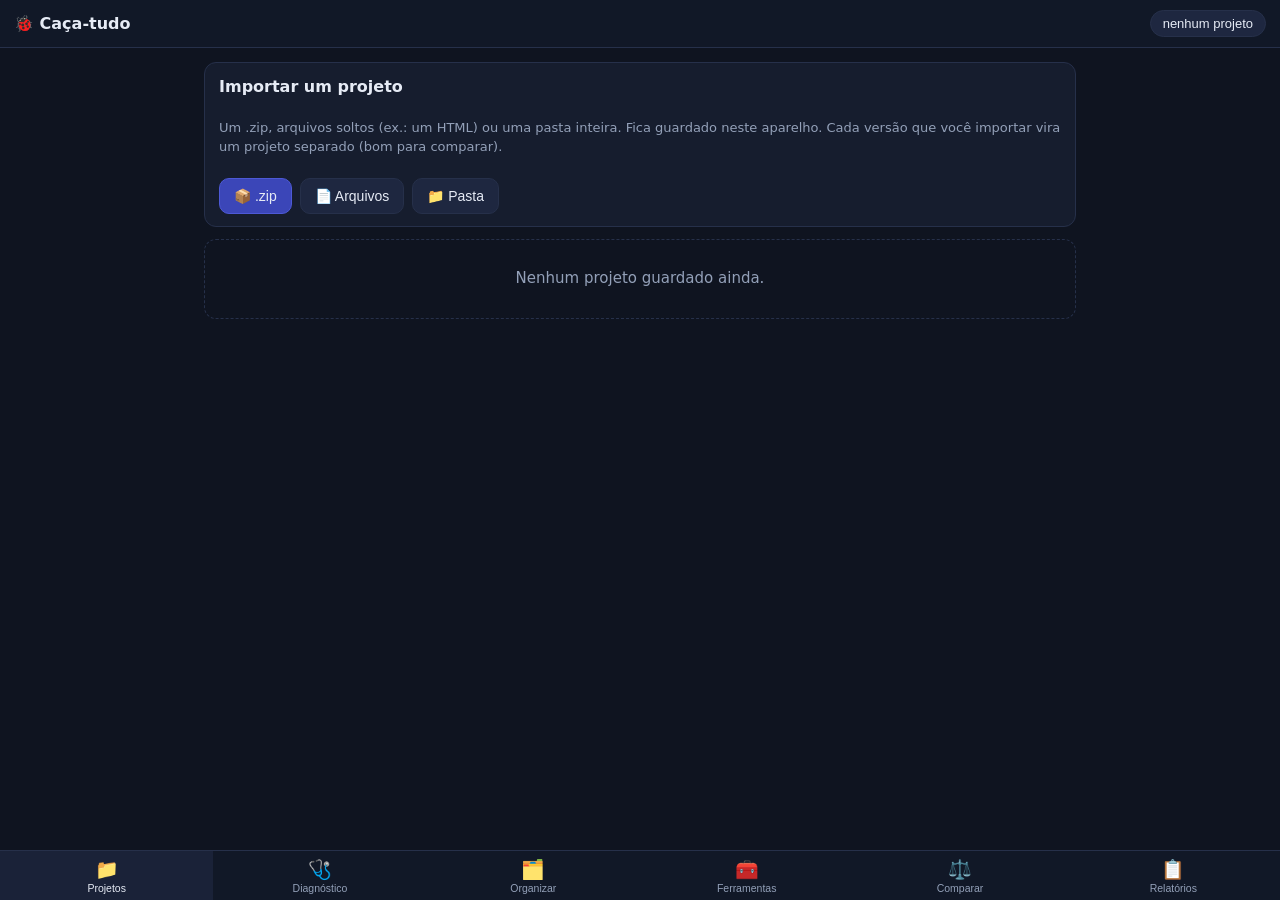
<file: index.html>
<!doctype html>
<html lang="pt-BR">
<head>
<meta charset="utf-8">
<meta name="viewport" content="width=device-width, initial-scale=1, viewport-fit=cover">
<title>Caça-tudo</title>
<link rel="stylesheet" href="css/app.css">
  <!-- PWA:inicio (gerado pelo Mini SK — pode refazer no painel 📱 PWA) -->
  <link rel="manifest" href="manifest.json">
  <meta name="theme-color" content="#0f1420">
  <meta name="mobile-web-app-capable" content="yes">
  <meta name="apple-mobile-web-app-capable" content="yes">
  <meta name="apple-mobile-web-app-status-bar-style" content="black-translucent">
  <meta name="apple-mobile-web-app-title" content="Caça-tudo">
  <link rel="icon" href="favicon.ico" sizes="any">
  <link rel="icon" href="icons/icon.svg" type="image/svg+xml">
  <link rel="apple-touch-icon" href="icons/apple-touch-icon.png">
  <script>
    if ('serviceWorker' in navigator && location.protocol.indexOf('http') === 0) {
      addEventListener('load', function () { navigator.serviceWorker.register('service-worker.js').catch(function (e) { console.warn('Service worker:', e); }); });
    }
  </script>
  <!-- PWA:fim -->
</head>
<body>
  <header id="topo">
    <span class="logo">🐞 Caça-tudo</span>
    <button id="topo-proj" class="chip" title="Projeto em uso (toque para trocar)">nenhum projeto</button>
  </header>

  <main id="corpo">
    <section class="tela" data-tela="projetos" id="tela-projetos"></section>
    <section class="tela" data-tela="diagnostico" id="tela-diagnostico" hidden></section>
    <section class="tela" data-tela="organizar" id="tela-organizar" hidden></section>
    <section class="tela" data-tela="ferramentas" id="tela-ferramentas" hidden></section>
    <section class="tela" data-tela="comparar" id="tela-comparar" hidden></section>
    <section class="tela" data-tela="relatorios" id="tela-relatorios" hidden></section>
    <section class="tela tela-ferr" data-tela="ferramenta" hidden>
      <div class="ferr-barra">
        <button class="btn small" id="ferr-voltar">← Voltar</button>
        <b id="ferr-titulo" class="grow"></b>
        <button class="btn small" id="ferr-mandar" title="Entregar o projeto em uso de novo">📥 Projeto</button>
        <button class="btn small primary" id="ferr-guardar">📌 Guardar relatório</button>
      </div>
      <div id="ferr-host"></div>
    </section>
  </main>

  <nav id="abas">
    <button data-aba="projetos">📁<span>Projetos</span></button>
    <button data-aba="diagnostico">🩺<span>Diagnóstico</span></button>
    <button data-aba="organizar">🗂️<span>Organizar</span></button>
    <button data-aba="ferramentas">🧰<span>Ferramentas</span></button>
    <button data-aba="comparar">⚖️<span>Comparar</span></button>
    <button data-aba="relatorios">📋<span>Relatórios</span></button>
  </nav>

  <script src="js/00-core.js"></script>
  <script src="js/20-zip.js"></script>
  <script src="js/30-projeto.js"></script>
  <script src="ferramentas/cirurgiao.js"></script>
  <script src="ferramentas/projeto-lab.js"></script>
  <script src="ferramentas/analisador-universal.js"></script>
  <script src="ferramentas/triagem.js"></script>
  <script src="ferramentas/gerador-eas.js"></script>
  <script src="ferramentas/limpador.js"></script>
  <script src="ferramentas/ai-code-studio.js"></script>
  <script src="ferramentas/perito.js"></script>
  <script src="lib/diff.min.js"></script>
  <script src="js/40-ferramentas.js"></script>
  <script src="js/50-relatorios.js"></script>
  <script src="js/60-comparar.js"></script>
  <script src="js/lib/plano-core.js"></script>
  <script src="js/lib/expo-core.js"></script>
  <script src="js/lib/organizar-core.js"></script>
  <script src="js/45-organizar.js"></script>
<script src="js/99-app.js"></script>
</body>
</html>
</file>
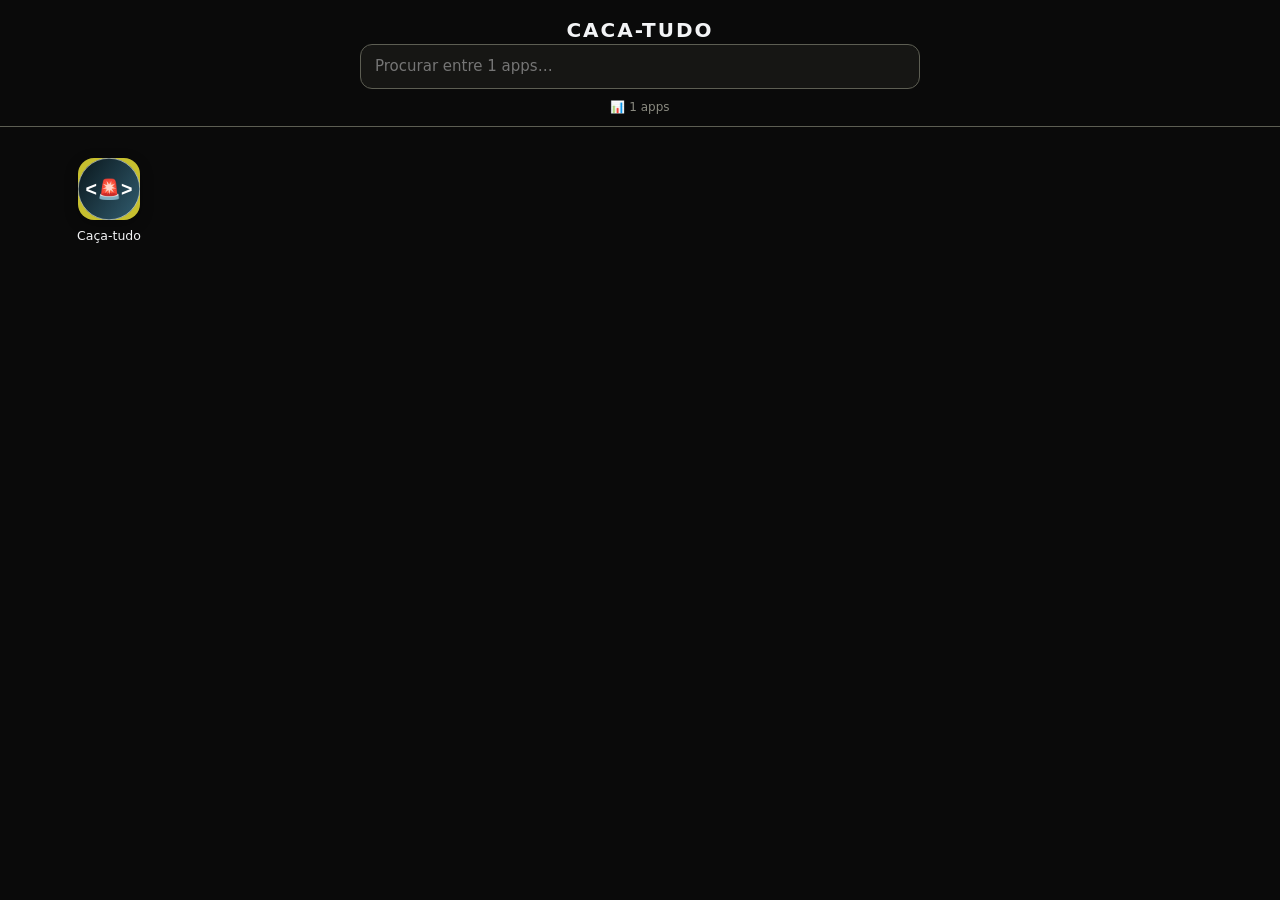
<file: hub.html>
<!doctype html>
<!-- SK-HUB -->
<html lang="pt-BR">
<head>
  <meta charset="utf-8">
  <meta name="viewport" content="width=device-width, initial-scale=1, viewport-fit=cover">
  <title>Caca-Tudo</title>
  <style>
    :root{--bg:#0a0a0a;--card:#161614;--line:#5d5e53;--tx:#f3f4f6;--mut:#8a8a80;--acc:#a3a082}
    *{box-sizing:border-box}body{margin:0;background:var(--bg);color:var(--tx);font:15px/1.4 system-ui,-apple-system,"Segoe UI",Roboto,sans-serif;padding:env(safe-area-inset-top) 0 24px}
    header{position:sticky;top:0;background:var(--bg);padding:16px 16px 10px;z-index:2;border-bottom:1px solid var(--line);text-align:center}
    .logo{width:72px;height:72px;border-radius:50%;margin:0 auto 10px;display:grid;place-items:center;background:var(--acc);color:var(--bg);font:bold 34px Georgia,serif;box-shadow:0 0 30px color-mix(in srgb,var(--acc) 35%,transparent);border:2px solid #fff}
    h1{margin:0;font-size:20px;letter-spacing:2px;text-transform:uppercase}.sub{color:var(--acc);font-size:12px;letter-spacing:2px;margin:4px 0 10px}
    input{width:100%;max-width:560px;padding:11px 14px;border-radius:12px;border:1px solid var(--line);background:var(--card);color:var(--tx);font:inherit}
    .grid{display:grid;grid-template-columns:repeat(auto-fill,minmax(96px,1fr));gap:12px;padding:16px;max-width:1200px;margin:0 auto}
    a.app{display:flex;flex-direction:column;align-items:center;gap:8px;text-decoration:none;color:var(--tx);padding:14px 6px;border-radius:14px;border:1px solid transparent;transition:.15s}
    a.app:hover,a.app:focus{background:var(--card);border-color:var(--line);outline:none;transform:translateY(-2px)}
    .ic{width:62px;height:62px;border-radius:16px;display:grid;place-items:center;font-weight:800;font-size:23px;color:#fff;overflow:hidden;box-shadow:0 4px 14px rgba(0,0,0,.3)}
    .ic.em{background:var(--card)!important;border:1px solid var(--line);font-size:32px}
    .ic img{width:100%;height:100%;object-fit:cover}
    .nm{font-size:12.5px;text-align:center;line-height:1.25;word-break:break-word;display:-webkit-box;-webkit-line-clamp:2;-webkit-box-orient:vertical;overflow:hidden}
    .ds{font-size:10.5px;color:var(--mut);text-align:center}
    .vazio{color:var(--mut);padding:30px 16px;text-align:center;grid-column:1/-1}
    .info{text-align:center;color:var(--mut);font-size:12px;margin-top:10px}
    .links{display:flex;gap:10px;justify-content:center;flex-wrap:wrap;padding:0 16px}
    .links a{color:var(--tx);text-decoration:none;font-size:13px;padding:9px 16px;border:1px solid var(--line);border-radius:30px}
    .links a:hover{background:var(--acc);color:var(--bg)}
    #inst{position:fixed;right:16px;bottom:16px;padding:13px 20px;border:0;border-radius:40px;background:var(--acc);color:var(--bg);font-weight:bold;font-size:15px;box-shadow:0 6px 20px rgba(0,0,0,.4);display:none;cursor:pointer}
  </style>
  <!-- PWA:inicio (gerado pelo Mini SK — pode refazer no painel 📱 PWA) -->
  <link rel="manifest" href="hub.webmanifest">
  <meta name="theme-color" content="#5d5e53">
  <meta name="mobile-web-app-capable" content="yes">
  <meta name="apple-mobile-web-app-capable" content="yes">
  <meta name="apple-mobile-web-app-status-bar-style" content="black-translucent">
  <meta name="apple-mobile-web-app-title" content="Caca-Tudo">
  <link rel="icon" href="favicon.ico" sizes="any">
  <link rel="icon" href="icons/icon.svg" type="image/svg+xml">
  <link rel="apple-touch-icon" href="icons/apple-touch-icon.png">
  <script>
    if ('serviceWorker' in navigator && location.protocol.indexOf('http') === 0) {
      addEventListener('load', function () { navigator.serviceWorker.register('service-worker.js').catch(function (e) { console.warn('Service worker:', e); }); });
    }
  </script>
  <!-- PWA:fim -->
</head>
<body>
  <header><h1>Caca-Tudo</h1><input id="q" type="search" placeholder="Procurar entre 1 apps…" autocomplete="off"><div class="info" id="info"></div></header>
  <main class="grid" id="g"></main>
  <button id="inst">📥 Instalar app</button>
  <script>
    // Lista gravada pelo Mini SK — está DENTRO deste arquivo, não no navegador.
    // Funciona igual em qualquer celular e depois de instalar.
    var APPS = [
 {
  "n": "Caça-tudo",
  "d": "",
  "u": "index.html",
  "i": "icons/icon.svg",
  "e": "",
  "c": "hsl(57 62% 48%)",
  "l": "CT"
 }
];
    var g = document.getElementById('g'), q = document.getElementById('q');
    function rec(){ try { return JSON.parse(localStorage.getItem('hub-recentes') || '[]'); } catch (e) { return []; } }
    function esc(s){ return String(s).replace(/[&<>"]/g, function(c){ return {'&':'&amp;','<':'&lt;','>':'&gt;','"':'&quot;'}[c]; }); }
    function card(a){ var ic = a.e ? '<span class="ic em">' + esc(a.e) + '</span>' : '<span class="ic" style="background:' + a.c + '">' + (a.i ? '<img src="' + esc(a.i) + '" alt="" loading="lazy" onerror="this.parentNode.textContent=\'' + esc(a.l) + '\'">' : esc(a.l)) + '</span>';
      return '<a class="app" href="' + esc(a.u) + '" data-u="' + esc(a.u) + '">' + ic + '<span class="nm">' + esc(a.n) + '</span>' + (a.d ? '<span class="ds">' + esc(a.d) + '</span>' : '') + '</a>'; }
    function show(){ var t = q.value.trim().toLowerCase(); var r = rec(); var list = APPS.filter(function(a){ return !t || (a.n + ' ' + a.d + ' ' + a.u).toLowerCase().indexOf(t) >= 0; });
      if (!t) list.sort(function(a,b){ var x = r.indexOf(a.u), y = r.indexOf(b.u); return (x < 0 ? 999 : x) - (y < 0 ? 999 : y); });
      g.innerHTML = list.map(card).join('') || '<p class="vazio">Nada encontrado.</p>';
      document.getElementById('info').textContent = '📊 ' + APPS.length + ' apps' + (!t && r.length ? ' · os usados por último aparecem primeiro' : ''); }
    g.addEventListener('click', function(e){ var a = e.target.closest('a.app'); if (!a) return; var r = rec().filter(function(u){ return u !== a.dataset.u; }); r.unshift(a.dataset.u); try { localStorage.setItem('hub-recentes', JSON.stringify(r.slice(0, 30))); } catch (e) {} });
    q.addEventListener('input', show); show();
    var ev; addEventListener('beforeinstallprompt', function(e){ e.preventDefault(); ev = e; document.getElementById('inst').style.display = 'block'; });
    document.getElementById('inst').onclick = function(){ if (ev) { ev.prompt(); ev = null; this.style.display = 'none'; } };
  </script>
</body>
</html>
</file>
<file: css/app.css>
/* Caça-tudo — aparência. Cores do Mini SK (escuro), letras legíveis no celular. */
:root {
  --bg: #0f1420; --card: #161d2e; --linha: #26304a; --txt: #e6ebf5; --muted: #93a0b8;
  --acc: #7c8cff; --bom: #4ade80; --meio: #fbbf24; --ruim: #f87171;
  --raio: 12px;
}
* { box-sizing: border-box; }
html, body { height: 100%; margin: 0; }
body { background: var(--bg); color: var(--txt); font: 15px/1.45 system-ui, -apple-system, "Segoe UI", Roboto, sans-serif; display: flex; flex-direction: column; overflow: hidden; }
[hidden] { display: none !important; }
code, pre { font-family: ui-monospace, "Cascadia Mono", Menlo, monospace; font-size: 12.5px; }
code { background: #0b1019; padding: 1px 5px; border-radius: 5px; word-break: break-all; }

#topo { display: flex; align-items: center; gap: 10px; padding: 10px 14px; padding-top: max(10px, env(safe-area-inset-top)); border-bottom: 1px solid var(--linha); background: #111827; }
.logo { font-weight: 700; font-size: 16px; white-space: nowrap; }
.chip { margin-left: auto; max-width: 60vw; overflow: hidden; text-overflow: ellipsis; white-space: nowrap; background: #1e2740; color: var(--txt); border: 1px solid var(--linha); border-radius: 999px; padding: 5px 12px; font-size: 13px; }

#corpo { flex: 1; overflow: auto; -webkit-overflow-scrolling: touch; }
.tela { padding: 14px; max-width: 900px; margin: 0 auto; display: flex; flex-direction: column; gap: 12px; }
.tela-ferr { max-width: none; padding: 0; height: 100%; gap: 0; }
body.modo-ferramenta #corpo { overflow: hidden; }
.ferr-barra { display: flex; align-items: center; gap: 8px; padding: 8px 10px; border-bottom: 1px solid var(--linha); background: #111827; flex-wrap: wrap; }
#ferr-host { flex: 1; position: relative; min-height: 0; }
.ferr-frame { position: absolute; inset: 0; width: 100%; height: 100%; border: 0; background: #fff; }

#abas { display: flex; border-top: 1px solid var(--linha); background: #111827; padding-bottom: env(safe-area-inset-bottom); }
#abas button { flex: 1; background: none; border: 0; color: var(--muted); padding: 7px 2px 6px; font-size: 19px; display: flex; flex-direction: column; align-items: center; gap: 1px; }
#abas button span { font-size: 10.5px; white-space: nowrap; }
#abas button.ativa { color: var(--txt); background: #1a2238; }

.card { background: var(--card); border: 1px solid var(--linha); border-radius: var(--raio); padding: 12px 14px; display: flex; flex-direction: column; gap: 8px; }
.card h3 { margin: 0; font-size: 16px; }
h3.sub { margin: 6px 0 0; font-size: 15px; color: var(--muted); }
.card.ativo { border-color: var(--acc); }
.stack { display: flex; flex-direction: column; gap: 10px; }
.row { display: flex; align-items: center; gap: 8px; }
.row.wrap { flex-wrap: wrap; }
.grow { flex: 1; min-width: 0; }
.muted { color: var(--muted); }
.small { font-size: 13px; }
.vazio { text-align: center; color: var(--muted); padding: 28px 12px; border: 1px dashed var(--linha); border-radius: var(--raio); }
.aviso { background: #2a2310; border: 1px solid #5c4a14; padding: 10px; border-radius: 10px; margin: 0; }
.erro { color: var(--ruim); }

.btn { background: #1e2740; color: var(--txt); border: 1px solid var(--linha); border-radius: 10px; padding: 9px 14px; font-size: 14px; cursor: pointer; }
.btn.small { padding: 6px 10px; font-size: 13px; }
.btn.primary { background: #3b46b8; border-color: #4d59d6; }
.btn.danger { background: #3a1620; border-color: #6b2232; color: #fecaca; }
.btn:active { transform: translateY(1px); }
.btn:disabled { opacity: .5; }

.tag { display: inline-block; font-size: 11.5px; padding: 1px 8px; border-radius: 999px; background: #22305a; color: #c7d2fe; white-space: nowrap; }
.tag.laranja { background: #4a2f0f; color: #fed7aa; }

.grade { display: grid; grid-template-columns: repeat(auto-fill, minmax(160px, 1fr)); gap: 10px; }
.cartao-ferr { background: var(--card); color: var(--txt); border: 1px solid var(--linha); border-radius: var(--raio); padding: 14px 12px; text-align: left; display: flex; flex-direction: column; gap: 4px; position: relative; font-size: 14px; }
.cartao-ferr .ic { font-size: 26px; }
.cartao-ferr .tag { position: absolute; top: 8px; right: 8px; }

.idx { border-top: 1px solid var(--linha); padding-top: 8px; display: flex; flex-direction: column; gap: 4px; }
.idx:first-of-type { border-top: 0; padding-top: 0; }
.linha { font-size: 14px; margin: 0; }
.linha.ruim { color: #fecaca; } .linha.meio { color: #fde68a; } .linha.bom { color: #bbf7d0; }

.tabela-rolar { overflow-x: auto; }
table.tab { border-collapse: collapse; width: 100%; font-size: 13.5px; }
table.tab th, table.tab td { border-bottom: 1px solid var(--linha); padding: 6px 8px; text-align: left; vertical-align: top; }
table.tab td.c { text-align: center; }
table.tab tr.dif td { background: #2a2310; }
ul.lista { margin: 4px 0 0; padding-left: 20px; display: flex; flex-direction: column; gap: 3px; font-size: 13.5px; }
details summary { cursor: pointer; padding: 4px 0; }
.chk-linha { display: flex; gap: 10px; align-items: flex-start; background: var(--card); border: 1px solid var(--linha); border-radius: 10px; padding: 10px; }
.chk-linha input { width: 20px; height: 20px; margin-top: 2px; }
pre.rel-texto { white-space: pre-wrap; word-break: break-word; background: #0b1019; border-radius: 8px; padding: 10px; max-height: 60vh; overflow: auto; margin: 0; }

/* janelas e avisos (mesmos nomes do Mini SK) */
.modal-wrap { position: fixed; inset: 0; background: rgba(0,0,0,.55); display: flex; align-items: center; justify-content: center; z-index: 50; padding: 16px; }
.modal { background: var(--card); border: 1px solid var(--linha); border-radius: 14px; padding: 16px; width: min(440px, 100%); display: flex; flex-direction: column; gap: 10px; }
.modal h3 { margin: 0; }
.modal p { margin: 0; }
.row.end { justify-content: flex-end; }
.inp { background: #0b1019; color: var(--txt); border: 1px solid var(--linha); border-radius: 8px; padding: 9px 10px; font-size: 15px; width: 100%; }
.toast { position: fixed; left: 50%; bottom: 76px; transform: translateX(-50%) translateY(20px); opacity: 0; transition: .2s; background: #1e2740; border: 1px solid var(--linha); padding: 10px 14px; border-radius: 10px; z-index: 60; max-width: 92vw; pointer-events: none; font-size: 14px; }
.toast.show { opacity: 1; transform: translateX(-50%) translateY(0); }
.toast.error { border-color: #6b2232; background: #3a1620; }
.toast.ok { border-color: #1f5c38; background: #12301f; }
#ferr-titulo { white-space: nowrap; overflow: hidden; text-overflow: ellipsis; }
/* diferença linha por linha */
.link-dif { background: none; border: 0; color: #a5b4fc; text-decoration: underline; padding: 0; font: inherit; text-align: left; word-break: break-all; cursor: pointer; }
.mais { color: #4ade80; } .menos { color: #f87171; }
.dif-tela { position: fixed; inset: 0; background: var(--bg); z-index: 40; overflow: auto; padding-bottom: 20px; }
.dif-barra { position: sticky; top: 0; display: flex; gap: 8px; align-items: center; padding: 10px 12px; padding-top: max(10px, env(safe-area-inset-top)); background: #111827; border-bottom: 1px solid var(--linha); }
.dif-barra b { overflow: hidden; text-overflow: ellipsis; white-space: nowrap; }
.dif-cod { font-family: ui-monospace, Menlo, monospace; font-size: 12.5px; line-height: 1.5; margin: 0 8px; border: 1px solid var(--linha); border-radius: 8px; overflow-x: auto; }
.dl { white-space: pre-wrap; word-break: break-word; padding: 0 8px 0 0; }
.dl .nl { display: inline-block; min-width: 3.2em; color: #5b6680; text-align: right; padding-right: 8px; user-select: none; }
.dl.add { background: #0f2e1c; color: #bbf7d0; } .dl.del { background: #3a1620; color: #fecaca; }
.dl.pulo { color: var(--muted); text-align: center; background: #121a2a; padding: 2px 0; }
.plano-pre { white-space: pre-wrap; word-break: break-word; font-size: 12px; max-height: 60vh; overflow: auto; background: rgba(0,0,0,.25); padding: 10px; border-radius: 8px; }
.form-eas { display: grid; gap: 10px; margin: 8px 0; }
.form-eas label { display: grid; gap: 4px; font-size: 14px; }
.eas-rel { display: grid; gap: 4px; margin: 10px 0; }
.org-nums { display: grid; grid-template-columns: repeat(auto-fill, minmax(96px, 1fr)); gap: 8px; margin: 10px 0; }
.org-num { background: rgba(255,255,255,.04); border: 1px solid var(--linha); border-radius: 8px; padding: 8px; display: grid; gap: 2px; }
.org-num b { font-size: 22px; font-variant-numeric: tabular-nums; } .org-num span { font-size: 12px; color: var(--muted); }
.org-num.bom { border-color: #22c55e; } .org-num.meio { border-color: #f59e0b; } .org-num.ruim { border-color: #ef4444; }
</file>
